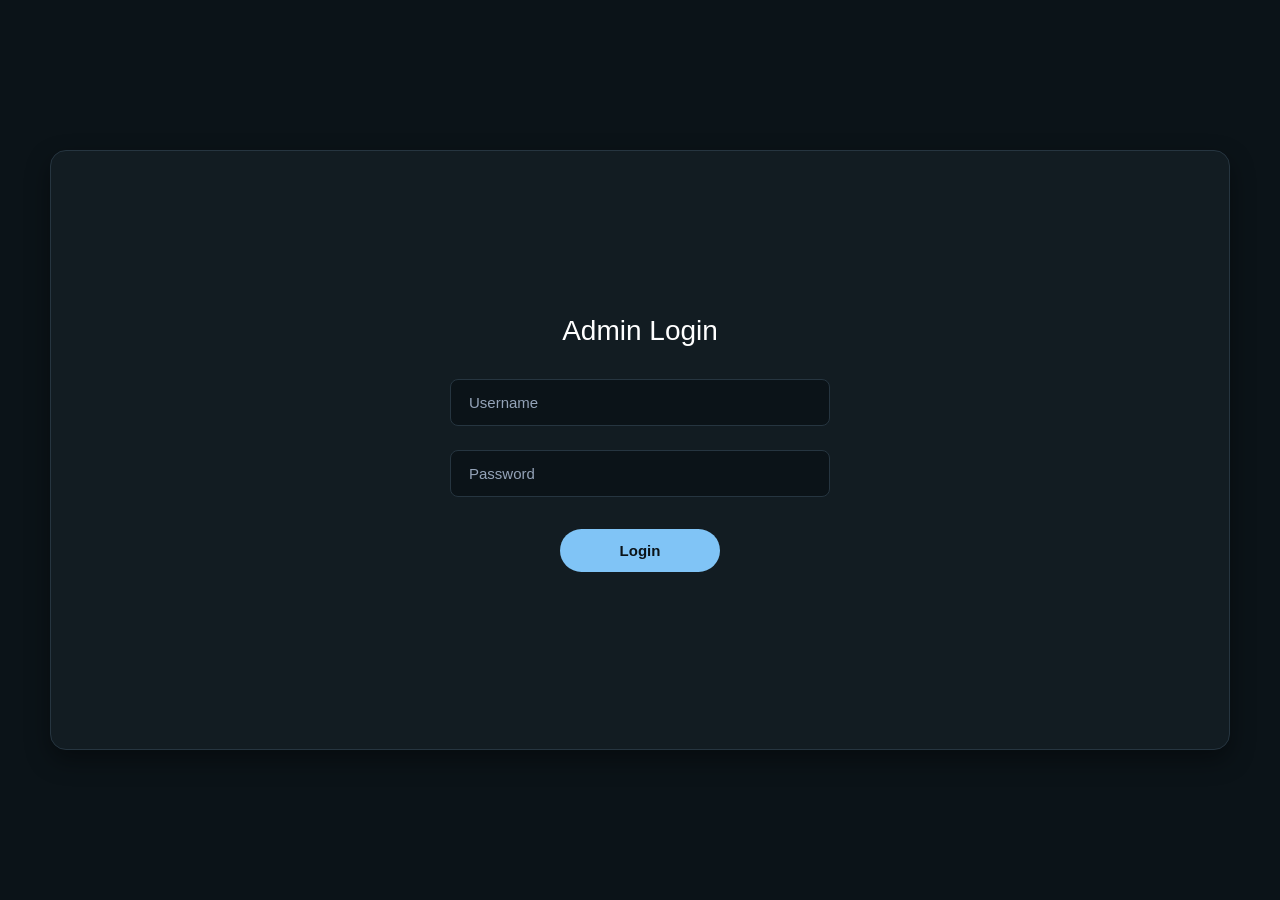
<file: admin-web/index.html>
<!DOCTYPE html>
<html lang="en">

<head>
    <meta charset="UTF-8">
    <meta name="viewport" content="width=device-width, initial-scale=1.0">
    <title>Admin Login - JFMART</title>
    <link rel="stylesheet" href="css/style.css">
</head>

<body class="wireframe-bg">
    <div class="board-container center-content">
        <div class="login-card">
            <h2>Admin Login</h2>
            <form id="login-form">
                <div class="form-group">
                    <input type="text" id="username" placeholder="Username" autocomplete="username" required>
                </div>
                <div class="form-group">
                    <input type="password" id="password" placeholder="Password" autocomplete="current-password" required>
                </div>
                <button type="submit" id="login-button" class="btn btn-gray">Login</button>
            </form>
            <div id="login-error" class="error-message"></div>
        </div>
    </div>
    <script src="js/api.js"></script>
    <script src="js/ui.js"></script>
    <script src="js/auth.js"></script>
</body>

</html>
</file>
<file: admin-web/css/style.css>
/* ==========================================================================
   Global Reset & Color Palette (Dark Slate & Sky Blue Theme)
   ========================================================================== */
* {
    box-sizing: border-box;
    margin: 0;
    padding: 0;
    font-family: -apple-system, BlinkMacSystemFont, "Segoe UI", Roboto, Helvetica, Arial, sans-serif;
}

:root {
    --bg-canvas: #0B1318;          /* Deep dark slate background */
    --board-bg: #121C22;           /* Card & board background */
    --panel-bg: #1A262F;           /* Inner content panels */
    --accent-blue: #80C4F6;        /* Light sky blue primary accent */
    --accent-blue-hover: #67B5F3;  /* Darker blue hover */
    --text-primary: #FFFFFF;       /* Primary text */
    --text-secondary: #94A3B8;     /* Muted secondary text & placeholders */
    --border-color: #263540;       /* Border & outline color */
    --input-bg: #0B1318;          /* Input field background */
    --danger-red: #F87171;         /* Error text & badges */
    --success-green: #34D399;      /* Success badges */
    --warning-yellow: #FBBF24;     /* Warning badges */
}

/* Base Body Styling */
body.wireframe-bg {
    background-color: var(--bg-canvas);
    color: var(--text-primary);
    display: flex;
    justify-content: center;
    align-items: center;
    min-height: 100vh;
    padding: 20px;
}

/* Board Outer Wrapper */
.board-container {
    background-color: var(--board-bg);
    width: 100%;
    max-width: 1180px;
    min-height: 600px;
    position: relative;
    padding: 40px;
    border-radius: 16px;
    border: 1px solid var(--border-color);
    box-shadow: 0 10px 25px rgba(0, 0, 0, 0.4);
    display: flex;
    flex-direction: column;
}

.board-container.center-content {
    justify-content: center;
    align-items: center;
}

/* Navigation & Titles */
.top-nav {
    position: absolute;
    top: 30px;
    left: 30px;
}

.page-title {
    text-align: center;
    font-size: 24px;
    font-weight: 600;
    color: var(--text-primary);
    margin-bottom: 24px;
    letter-spacing: 0.5px;
}

/* ==========================================================================
   Button Components
   ========================================================================== */
.btn {
    display: inline-block;
    padding: 12px 24px;
    font-size: 15px;
    font-weight: 600;
    text-align: center;
    text-decoration: none;
    border: 1px solid transparent;
    border-radius: 50px; /* Pill shape matching screenshot */
    cursor: pointer;
    transition: all 0.2s ease-in-out;
}

.btn-gray {
    background-color: var(--accent-blue);
    color: var(--bg-canvas);
}

.btn-gray:hover {
    background-color: var(--accent-blue-hover);
    transform: translateY(-1px);
}

.btn-outline {
    background-color: transparent;
    border-color: var(--border-color);
    color: var(--text-primary);
}

.btn-outline:hover {
    border-color: var(--text-secondary);
    background-color: rgba(255, 255, 255, 0.05);
}

.btn-primary {
    background-color: var(--accent-blue);
    color: var(--bg-canvas);
}

.btn-primary:hover {
    background-color: var(--accent-blue-hover);
}

/* Error Messages */
.error-message {
    color: var(--danger-red);
    font-size: 13px;
    margin-top: 14px;
    text-align: center;
}

/* ==========================================================================
   1. Admin Login Screen (index.html)
   ========================================================================== */
.login-card {
    width: 100%;
    max-width: 380px;
    text-align: center;
}

.login-card h2 {
    font-size: 28px;
    font-weight: 500;
    color: var(--text-primary);
    margin-bottom: 32px;
}

.form-group {
    margin-bottom: 24px;
}

.form-group input {
    width: 100%;
    padding: 14px 18px;
    background-color: var(--input-bg);
    border: 1px solid var(--border-color);
    border-radius: 8px;
    font-size: 15px;
    color: var(--text-primary);
    text-align: left;
    outline: none;
    transition: border-color 0.2s ease;
}

.form-group input:focus {
    border-color: var(--accent-blue);
}

.form-group input::placeholder {
    color: var(--text-secondary);
}

.login-card .btn {
    width: 160px;
    padding: 12px;
    margin-top: 8px;
}

/* ==========================================================================
   2. Dashboard View (dashboard.html)
   ========================================================================== */
.dashboard-layout {
    display: flex;
    gap: 24px;
    flex: 1;
    align-items: stretch;
    margin-bottom: 20px;
}

.forecast-panel {
    flex: 3;
    background-color: var(--panel-bg);
    border: 1px solid var(--border-color);
    border-radius: 12px;
    padding: 20px;
    display: flex;
    flex-direction: column;
    justify-content: center;
    align-items: center;
    position: relative;
    min-height: 360px;
}

.panel-caption {
    margin-top: 16px;
    font-size: 15px;
    font-weight: 500;
    color: var(--text-secondary);
}

.nav-grid {
    flex: 1.2;
    display: grid;
    grid-template-columns: 1fr 1fr;
    grid-template-rows: 1fr 1fr;
    gap: 16px;
}

.nav-btn {
    background-color: var(--panel-bg);
    border: 1px solid var(--border-color);
    color: var(--text-primary);
    display: flex;
    justify-content: center;
    align-items: center;
    text-decoration: none;
    font-size: 15px;
    font-weight: 500;
    border-radius: 12px;
    transition: all 0.2s ease;
}

.nav-btn:hover {
    border-color: var(--accent-blue);
    color: var(--accent-blue);
    background-color: rgba(128, 196, 246, 0.05);
}

.dashboard-footer {
    display: flex;
    justify-content: flex-end;
}

/* ==========================================================================
   3. Content Panels & Tables (clients.html, products.html, orders.html)
   ========================================================================== */
.content-panel {
    background-color: var(--panel-bg);
    border: 1px solid var(--border-color);
    flex: 1;
    border-radius: 12px;
    padding: 24px;
    display: flex;
    flex-direction: column;
}

.panel-header-actions {
    display: flex;
    justify-content: space-between;
    align-items: center;
    margin-bottom: 16px;
}

.panel-instruction {
    font-size: 14px;
    font-weight: 400;
    line-height: 1.5;
    color: var(--text-secondary);
    margin-bottom: 16px;
}

.panel-header-actions .panel-instruction,
.panel-header-actions .section-title {
    margin-bottom: 0;
}

.content-panel > .section-title {
    margin-bottom: 12px;
}

.content-panel + .content-panel {
    margin-top: 20px;
}

/* Functional Data Tables */
.data-table {
    width: 100%;
    border-collapse: collapse;
    background-color: var(--board-bg);
    border-radius: 8px;
    overflow: hidden;
    margin-top: 12px;
    font-size: 14px;
    border: 1px solid var(--border-color);
}

.data-table th, 
.data-table td {
    padding: 14px 16px;
    text-align: left;
    border-bottom: 1px solid var(--border-color);
    color: var(--text-primary);
}

.data-table th {
    background-color: var(--input-bg);
    color: var(--text-secondary);
    font-weight: 600;
}

.data-table tbody tr:hover {
    background-color: rgba(255, 255, 255, 0.02);
}

/* Status Badges */
.badge {
    display: inline-block;
    padding: 4px 10px;
    border-radius: 12px;
    font-size: 12px;
    font-weight: 600;
    line-height: 1.3;
    white-space: nowrap;
}

/* Several badges in one table cell: stacked with a clear gap */
.badge-stack {
    display: flex;
    flex-direction: column;
    align-items: flex-start;
    gap: 8px;
}

.badge-warning {
    background-color: rgba(251, 191, 36, 0.15);
    color: var(--warning-yellow);
}

.badge-danger {
    background-color: rgba(248, 113, 113, 0.15);
    color: var(--danger-red);
}

.badge-success {
    background-color: rgba(52, 211, 153, 0.15);
    color: var(--success-green);
}

/* ==========================================================================
   4. Records View (records.html)
   ========================================================================== */
.records-dual-panel {
    display: flex;
    gap: 24px;
    flex: 1;
    margin-bottom: 10px;
}

.record-box {
    flex: 1;
    display: flex;
    flex-direction: column;
    align-items: center;
}

.record-box h3 {
    font-size: 15px;
    font-weight: 500;
    color: var(--text-secondary);
    margin-bottom: 12px;
}

.record-scroll-view {
    background-color: var(--panel-bg);
    border: 1px solid var(--border-color);
    width: 100%;
    flex: 1;
    min-height: 320px;
    border-radius: 12px;
    padding: 16px;
    overflow-y: auto;
    color: var(--text-primary);
}

.export-btn {
    margin-top: 16px;
    width: 130px;
}

/* ==========================================================================
   5. Additions for the live admin site (same palette as above).
   No inline styles are used anywhere: the server's content security policy forbids them.
   ========================================================================== */
.hidden { display: none !important; }
.muted { color: var(--text-secondary); font-size: 13px; }
.num { text-align: right; }
.nowrap { white-space: nowrap; }
.table-wrap { overflow-x: auto; }
.error-message.left { text-align: left; }
.section-title { font-size: 16px; font-weight: 600; margin: 18px 0 6px; }
.section-title:first-child { margin-top: 0; }

.btn-small { padding: 6px 14px; font-size: 13px; }
.btn-danger { background: transparent; border-color: var(--danger-red); color: var(--danger-red); }
.btn-danger:hover { background-color: rgba(248, 113, 113, 0.1); }
.btn[disabled] { opacity: 0.45; cursor: not-allowed; transform: none; }
.actions { display: flex; flex-wrap: wrap; gap: 6px; }

.toolbar { display: flex; flex-wrap: wrap; gap: 10px; align-items: center; margin-bottom: 12px; }
.toolbar .spacer { flex: 1; }
.toolbar label.check { display: flex; align-items: center; gap: 6px; color: var(--text-secondary); font-size: 14px; }

.input {
    background-color: var(--input-bg);
    border: 1px solid var(--border-color);
    border-radius: 8px;
    color: var(--text-primary);
    padding: 10px 12px;
    font-size: 14px;
    outline: none;
    width: 100%;
    font-family: inherit;
}
.input:focus { border-color: var(--accent-blue); }
.input.compact { width: auto; padding: 7px 10px; }
.input.money { width: 120px; text-align: right; }
.input.qty { width: 76px; text-align: right; }
select.input option { background-color: var(--board-bg); }

.field { display: flex; flex-direction: column; gap: 6px; margin-bottom: 14px; }
.field label { font-size: 13px; color: var(--text-secondary); }
.form-grid { display: grid; grid-template-columns: 1fr 1fr; gap: 0 16px; }
.form-grid .wide { grid-column: 1 / -1; }

.tabs { display: flex; flex-wrap: wrap; gap: 8px; margin-bottom: 12px; }
.tab {
    padding: 7px 16px;
    border-radius: 50px;
    border: 1px solid var(--border-color);
    background: transparent;
    color: var(--text-secondary);
    font-size: 13px;
    font-weight: 600;
    cursor: pointer;
}
.tab:hover { border-color: var(--text-secondary); }
.tab.active { background-color: var(--accent-blue); border-color: var(--accent-blue); color: var(--bg-canvas); }

.cards { display: grid; grid-template-columns: repeat(auto-fit, minmax(170px, 1fr)); gap: 14px; margin-bottom: 20px; }
.card-stat {
    display: block;
    background-color: var(--panel-bg);
    border: 1px solid var(--border-color);
    border-radius: 12px;
    padding: 16px;
    color: var(--text-primary);
    text-decoration: none;
}
a.card-stat:hover { border-color: var(--accent-blue); }
.card-stat .value { font-size: 26px; font-weight: 600; }
.card-stat .label { font-size: 13px; color: var(--text-secondary); margin-top: 2px; }
.card-stat.alert .value { color: var(--danger-red); }

.badge-info { background-color: rgba(128, 196, 246, 0.15); color: var(--accent-blue); }
.badge-muted { background-color: rgba(148, 163, 184, 0.15); color: var(--text-secondary); }
.danger-text { color: var(--danger-red); }
.success-text { color: var(--success-green); }

.nav-grid { grid-template-rows: none; grid-auto-rows: minmax(64px, 1fr); }
.empty-state { text-align: center; color: var(--text-secondary); }
.empty-state .big { font-size: 16px; font-weight: 500; margin-bottom: 4px; }

.modal-backdrop {
    position: fixed;
    inset: 0;
    background: rgba(0, 0, 0, 0.65);
    display: flex;
    justify-content: center;
    align-items: flex-start;
    padding: 40px 16px;
    overflow-y: auto;
    z-index: 50;
}
.modal {
    background-color: var(--board-bg);
    border: 1px solid var(--border-color);
    border-radius: 14px;
    padding: 24px;
    width: 100%;
    max-width: 860px;
}
.modal.narrow { max-width: 480px; }
.modal h3 { font-size: 20px; font-weight: 600; margin-bottom: 14px; }
.modal-actions { display: flex; flex-wrap: wrap; justify-content: flex-end; gap: 10px; margin-top: 18px; }

.notice {
    background-color: rgba(128, 196, 246, 0.08);
    border: 1px solid var(--accent-blue);
    border-radius: 8px;
    padding: 10px 14px;
    font-size: 14px;
    margin: 10px 0;
}
.kv { display: grid; grid-template-columns: 150px 1fr; gap: 4px 12px; font-size: 14px; margin-bottom: 12px; }
.kv dt { color: var(--text-secondary); }

.toast {
    position: fixed;
    right: 20px;
    bottom: 20px;
    background-color: var(--panel-bg);
    border: 1px solid var(--success-green);
    color: var(--text-primary);
    border-radius: 10px;
    padding: 12px 18px;
    z-index: 60;
    max-width: 360px;
}
.toast.error { border-color: var(--danger-red); }

.record-scroll-view .row { border-bottom: 1px solid var(--border-color); padding: 10px 0; }
.record-scroll-view .row:last-child { border-bottom: none; }
.record-scroll-view .row .title { font-weight: 600; }
.record-box { align-items: stretch; }

@media (max-width: 760px) {
    .form-grid { grid-template-columns: 1fr; }
    .dashboard-layout, .records-dual-panel { flex-direction: column; }
    .board-container { padding: 20px; }
    .top-nav { position: static; margin-bottom: 12px; }
}

.export-btn { width: auto; }
.record-scroll-view .row .muted { margin: 2px 0; }

.nav-btn { padding: 8px; text-align: center; }
</file>
